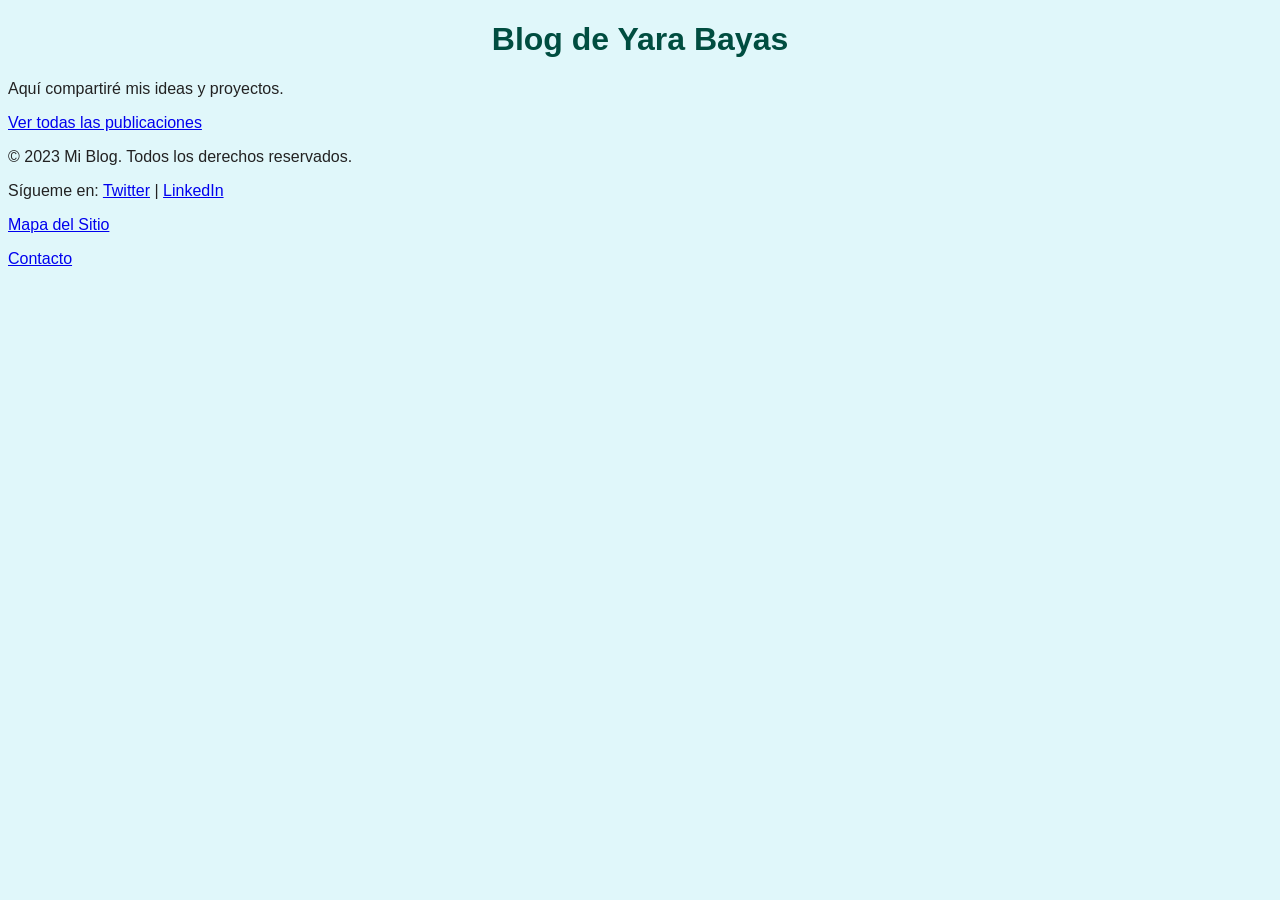
<file: index.html>
<!DOCTYPE html>
<html lang="es">
   <head>
      <meta charset="UTF-8">
      <title>Mi Blog Personal</title> 
      <link rel="stylesheet" href="style.css">
   </head>
   <body> 
      <h1>Blog de Yara Bayas</h1>
      <p>Aquí compartiré mis ideas y proyectos.</p>
      <p><a href="archive.html">Ver todas las publicaciones</a></p>
      <footer> 
         <p>&copy; 2023 Mi Blog. Todos los derechos reservados.</p>
         <p>Sígueme en: <a href="#">Twitter</a> | <a href="#">LinkedIn</a></p>
         <p><a href="#">Mapa del Sitio</a></p>
         <p><a href="contact.html">Contacto</a></p>
      </footer> 
   </body>
</html>
</file>
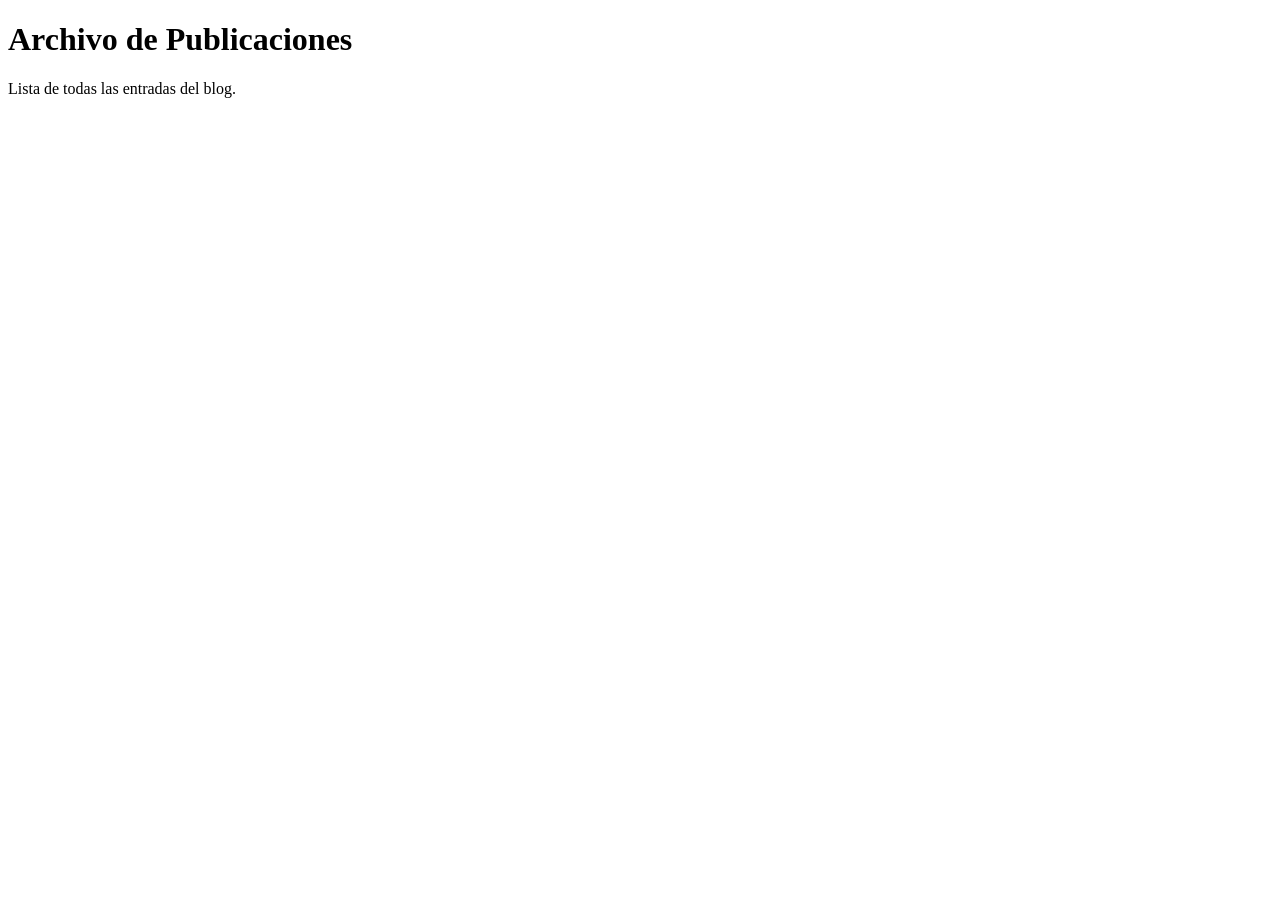
<file: archive.html>
<!DOCTYPE html>
<html lang="es">
   <head>
      <meta charset="UTF-8">
      <title>Archivo de Publicaciones</title>
   </head>
   <body>
      <h1>Archivo de Publicaciones</h1>
      <p>Lista de todas las entradas del blog.</p>
   </body>
</html>
</file>
<file: style.css>
body { 
   font-family: sans-serif; 
   background-color: #e0f7fa;
   color: #222; 
}
h1 { 
   color: #004d40; 
   text-align: center;
}
</file>
